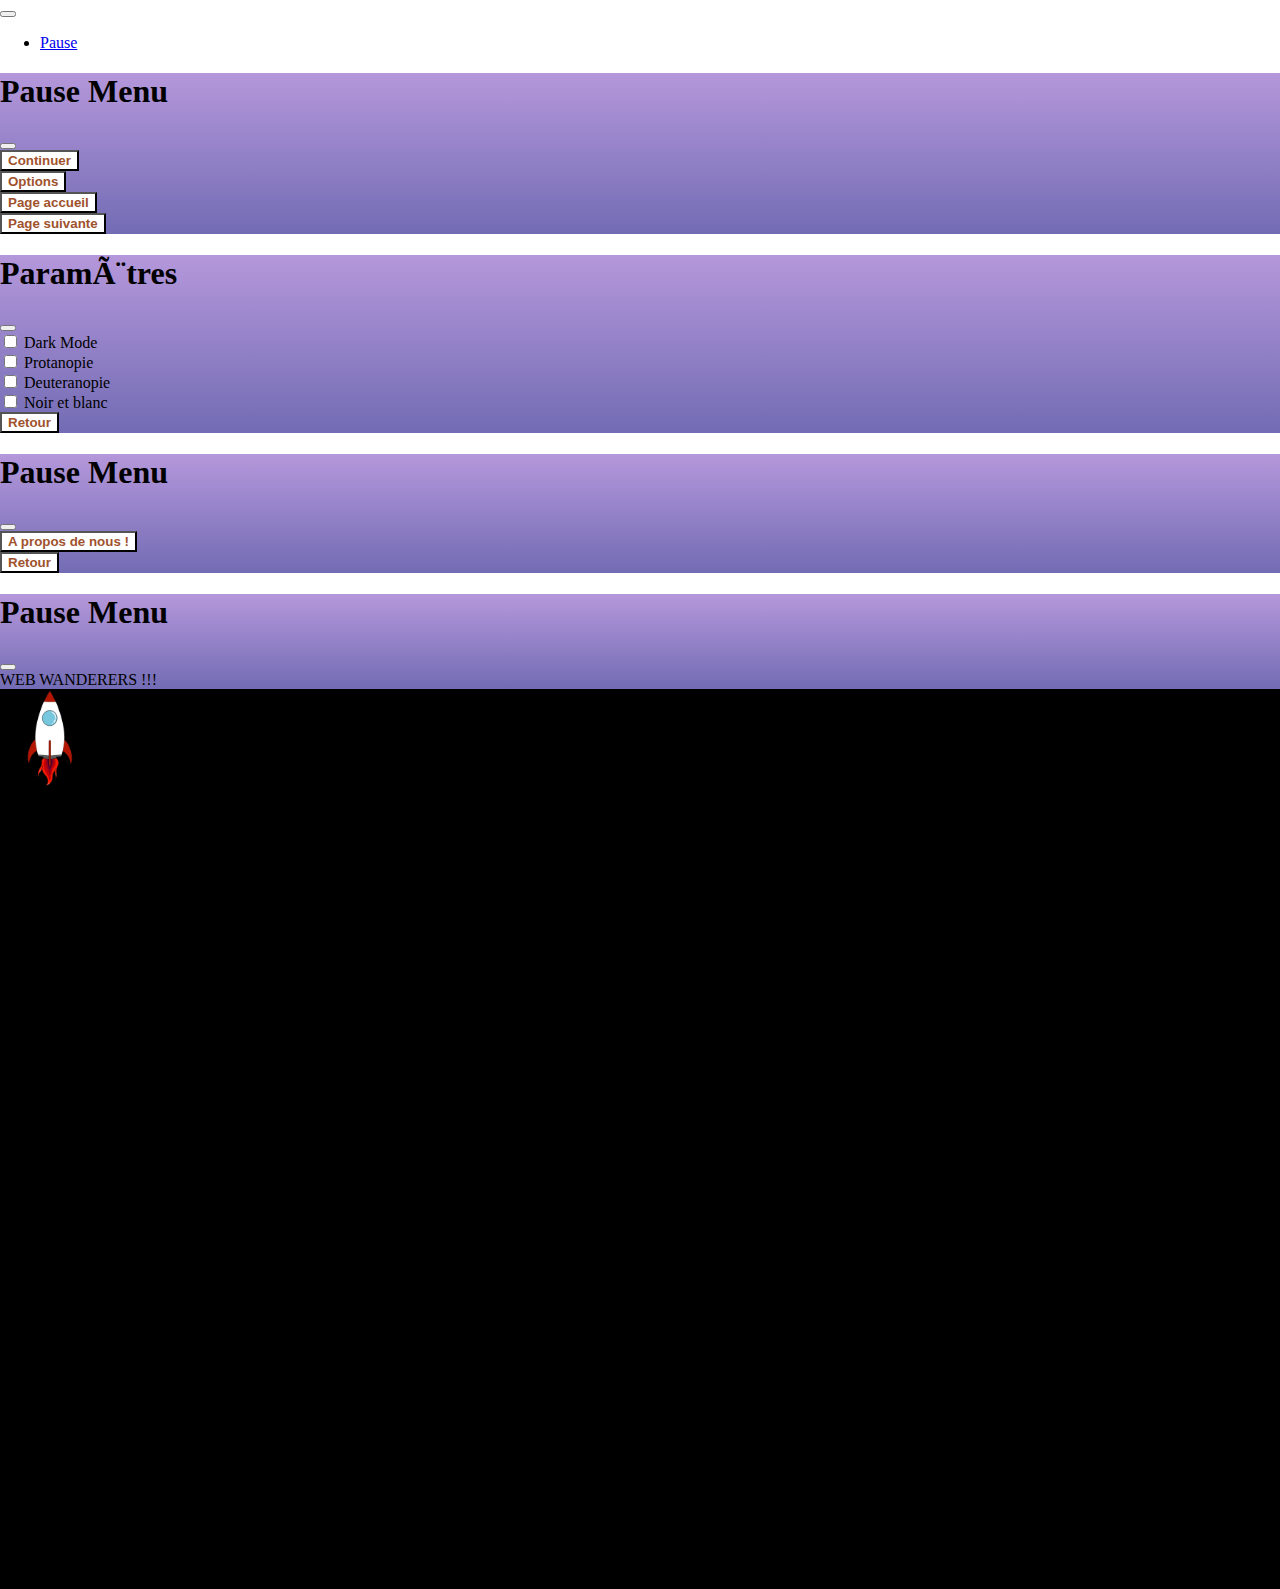
<file: views/easterEgg.html>
<!DOCTYPE html>
<html lang="en">
<head>
    <meta charset="UTF-8">
    <meta name="viewport" content="width=device-width, initial-scale=1.0">
    <style>
        body {
            cursor: none !important;
        }

        body {
            margin: 0;
        }

        #svg-container {
            position: relative;
            width: 100vw;
            height: 100vh;
            overflow: hidden;
            background-color: black;
        }

        .star {
            fill: white;
            r: 1;
            transition: r 0.2s;
        }
    </style>
    <title>Image qui suit la souris et les touches du clavier</title>
    <link href="https://cdn.jsdelivr.net/npm/bootstrap@5.3.2/dist/css/bootstrap.min.css" rel="stylesheet"
          integrity="sha384-T3c6CoIi6uLrA9TneNEoa7RxnatzjcDSCmG1MXxSR1GAsXEV/Dwwykc2MPK8M2HN" crossorigin="anonymous">
</head>
<nav class="navbar navbar-expand-lg bg-body-tertiary bg-light" data-bs-theme="light">
    <div class="container-fluid">
        <button class="navbar-toggler" type="button" data-bs-toggle="collapse" data-bs-target="#navbarNav"
                aria-controls="navbarNav" aria-expanded="false" aria-label="Toggle navigation">
            <span class="navbar-toggler-icon"></span>
        </button>
        <div class="collapse navbar-collapse" id="navbarNav">
            <ul class="navbar-nav">
                <li class="nav-item">
                    <a class="nav-link" href="#" data-bs-target="#pauseModalToggle" data-bs-toggle="modal">Pause </a>
                </li>
            </ul>
        </div>
    </div>
</nav>
<body class="bg-light" style="height:100vh;">
<main>
    <div class="modal fade" id="pauseModalToggle" aria-hidden="true" aria-labelledby="exampleModalToggleLabel"
         tabindex="-1">
        <div class="modal-dialog modal-dialog-centered">
            <div class="modal-content border-0" id="4" style="background:linear-gradient(to bottom,#b597db,#726cb4)">
                <div class="modal-header border-0">
                    <h1 class="modal-title fs-5" id="pauseModalToggleLable">Pause Menu</h1>
                    <button type="button" class="btn-close" data-bs-dismiss="modal" aria-label="Close"></button>
                </div>
                <div class="modal-body">
                    <div class="modal-content">
                        <button class="btn btn-primary border-0" data-bs-target="#" data-bs-toggle="modal"
                                style="background-color: white; color: sienna; font-weight: bold">Continuer
                        </button>
                    </div>
                    <div class="modal-content">
                        <button class="btn btn-primary border-0" data-bs-target="#parametreModalToggle"
                                data-bs-toggle="modal"
                                style="background-color: white; color: sienna; font-weight: bold">Options
                        </button>
                    </div>
                    <a href="index.html"><div class="modal-content">
                        <button class="btn btn-primary border-0" data-bs-target="#" data-bs-toggle="modal"
                                style="background-color: white; color: sienna; font-weight: bold">Page accueil
                        </button>
                    </div></a>
                </div>
                <div class="modal-footer border-0">
                    <button class="btn btn-primary border-0" data-bs-target="#pause2ModalToggle" data-bs-toggle="modal"
                            style="background-color: white; color: sienna; font-weight: bold">Page suivante
                    </button>
                </div>
            </div>
        </div>
    </div>
    <div class="modal fade" id="parametreModalToggle" aria-hidden="true" aria-labelledby="exampleModalToggleLabel"
         tabindex="-1">
        <div class="modal-dialog modal-dialog-centered">
            <div class="modal-content" id="3" style="background:linear-gradient(to bottom,#b597db,#726cb4)">
                <div class="modal-header border-0">
                    <h1 class="modal-title fs-5" id="parametreModalToggleLabel">ParamÃ¨tres</h1>
                    <button type="button" class="btn-close" data-bs-dismiss="modal" aria-label="Close"></button>
                </div>
                <div class="modal-body justify-content-between d-flex flex-column align-items-center justify-content-center">
                    <div class="form-check form-switch d-flex justify-content-between" style="width:10rem">
                        <input class="form-check-input" type="checkbox" id="darkModeSwitch">
                        <label class="form-check-label" for="darkModeSwitch">Dark Mode</label>
                    </div>
                    <div class="form-check d-flex justify-content-between" style="width:10rem">
                        <input class="form-check-input" type="checkbox" value="" id="protanopia">
                        <label class="form-check-label" for="protanopia">
                            Protanopie
                        </label>
                    </div>
                    <div class="form-check d-flex justify-content-between" style="width:10rem">
                        <input class="form-check-input" type="checkbox" value="" id="deuteranopia">
                        <label class="form-check-label" for="deuteranopia">
                            Deuteranopie
                        </label>
                    </div>
                    <div class="form-check d-flex justify-content-between" style="width:10rem">
                        <input class="form-check-input" type="checkbox" value="" id="noir et blanc">
                        <label class="form-check-label" for="noir et blanc">
                            Noir et blanc
                        </label>
                    </div>
                </div>
                <div class="modal-footer border-0">
                    <button class="btn btn-primary border-0" data-bs-target="#pauseModalToggle" data-bs-toggle="modal"
                            style="background-color: white; color: sienna; font-weight: bold">Retour
                    </button>
                </div>
            </div>
        </div>
    </div>
    <div class="modal fade" id="pause2ModalToggle" aria-hidden="true" aria-labelledby="exampleModalToggleLabel"
         tabindex="-1">
        <div class="modal-dialog modal-dialog-centered">
            <div class="modal-content" id="1" style="background:linear-gradient(to bottom,#b597db,#726cb4)">
                <div class="modal-header border-0">
                    <h1 class="modal-title fs-5" id="pause2ModalToggleLable">Pause Menu</h1>
                    <button type="button" class="btn-close" data-bs-dismiss="modal" aria-label="Close"></button>
                </div>
                <div class="modal-body">
                    <div class="modal-content">
                        <button class="btn btn-primary border-0" data-bs-target="#nousModalToggle" data-bs-toggle="modal"
                                style="background-color: white; color: sienna; font-weight: bold">A propos de nous !
                        </button>
                    </div>
                </div>
                <div class="modal-footer border-0">
                    <button class="btn btn-primary border-0" data-bs-target="#pauseModalToggle" data-bs-toggle="modal"
                            style="background-color: white; color: sienna; font-weight: bold">Retour
                    </button>
                </div>
            </div>
        </div>
    </div>
    <div class="modal fade" id="nousModalToggle" aria-hidden="true" aria-labelledby="exampleModalToggleLabel"
         tabindex="-1">
        <div class="modal-dialog modal-dialog-centered">
            <div class="modal-content" id="2" style="background:linear-gradient(to bottom,#b597db,#726cb4)">
                <div class="modal-header border-0">
                    <h1 class="modal-title fs-5" id="nousModalToggleLable">Pause Menu</h1>
                    <button type="button" class="btn-close" data-bs-target="#pause2ModalToggle" data-bs-toggle="modal" aria-label="Close"></button>
                </div>
                <div class="modal-body">
                    WEB WANDERERS !!!
                </div>
                <div class="modal-footer border-0">
                </div>
            </div>
        </div>
    </div>

    <div class="modal fade" id="exampleModalToggle" aria-hidden="true" aria-labelledby="exampleModalToggleLabel" tabindex="-1">
        <div class="modal-dialog modal-dialog-centered modal-lg">
            <div class="modal-content border-0">
                <div class="modal-body text-white fs-5">
                    <div id="myDiv"></div>
                </div>
            </div>
        </div>
    </div>
</main>
<div id="svg-container">
    <svg id="svg-image" width="100%" height="100%">
        <defs>
            <pattern id="imagePattern" x="0" y="0" width="1" height="1">
                <image id="followingImage" href="../ressources/images/fusee.png" width="100" height="100" />
            </pattern>
        </defs>

        <rect id="backgroundRect" width="100%" height="100%" fill="url(#imagePattern)" />

        <g id="starsContainer"></g>
    </svg>
</div>

<script>
    const backgroundRect = document.getElementById('backgroundRect');
    const followingImage = document.getElementById('followingImage');
    const starsContainer = document.getElementById('starsContainer');

    backgroundRect.addEventListener('mousemove', updateImagePosition);

    document.addEventListener('keydown', handleKeyboardInput);

    function updateImagePosition(event) {
        const mouseX = event.clientX;
        const mouseY = event.clientY;

        followingImage.setAttribute('x', mouseX - backgroundRect.getBoundingClientRect().left - followingImage.width.baseVal.value / 2);
        followingImage.setAttribute('y', mouseY - backgroundRect.getBoundingClientRect().top - followingImage.height.baseVal.value / 2);

        generateStar(mouseX, mouseY);
    }

    function handleKeyboardInput(event) {
        const step = 10;

        let imageX = parseInt(followingImage.getAttribute('x')) || 0;
        let imageY = parseInt(followingImage.getAttribute('y')) || 0;

        switch (event.key) {
            case 'ArrowUp':
                imageY -= step;
                break;
            case 'ArrowDown':
                imageY += step;
                break;
            case 'ArrowLeft':
                imageX -= step;
                break;
            case 'ArrowRight':
                imageX += step;
                break;
        }

        followingImage.setAttribute('x', imageX);
        followingImage.setAttribute('y', imageY);
        generateStar(imageX, imageY);
    }

    function generateStar(x, y) {
        const star = document.createElementNS('http://www.w3.org/2000/svg', 'circle');
        star.classList.add('star');
        star.setAttribute('cx', x);
        star.setAttribute('cy', y);
        starsContainer.appendChild(star);

        setTimeout(() => {
            star.setAttribute('r', Math.random() * 2 + 1); // rayon aléatoire entre 1 et 3
        }, 10);

        setTimeout(() => {
            starsContainer.removeChild(star);
        }, 1500);
    }
</script>

<script src="../scripts/darkMode.js"></script>
<script src="https://cdn.jsdelivr.net/npm/@popperjs/core@2.11.8/dist/umd/popper.min.js"
        integrity="sha384-I7E8VVD/ismYTF4hNIPjVp/Zjvgyol6VFvRkX/vR+Vc4jQkC+hVqc2pM8ODewa9r"
        crossorigin="anonymous"></script>
<script src="https://cdn.jsdelivr.net/npm/bootstrap@5.3.2/dist/js/bootstrap.min.js"
        integrity="sha384-BBtl+eGJRgqQAUMxJ7pMwbEyER4l1g+O15P+16Ep7Q9Q+zqX6gSbd85u4mG4QzX+"
        crossorigin="anonymous"></script>
</body>
</html>
</file>
